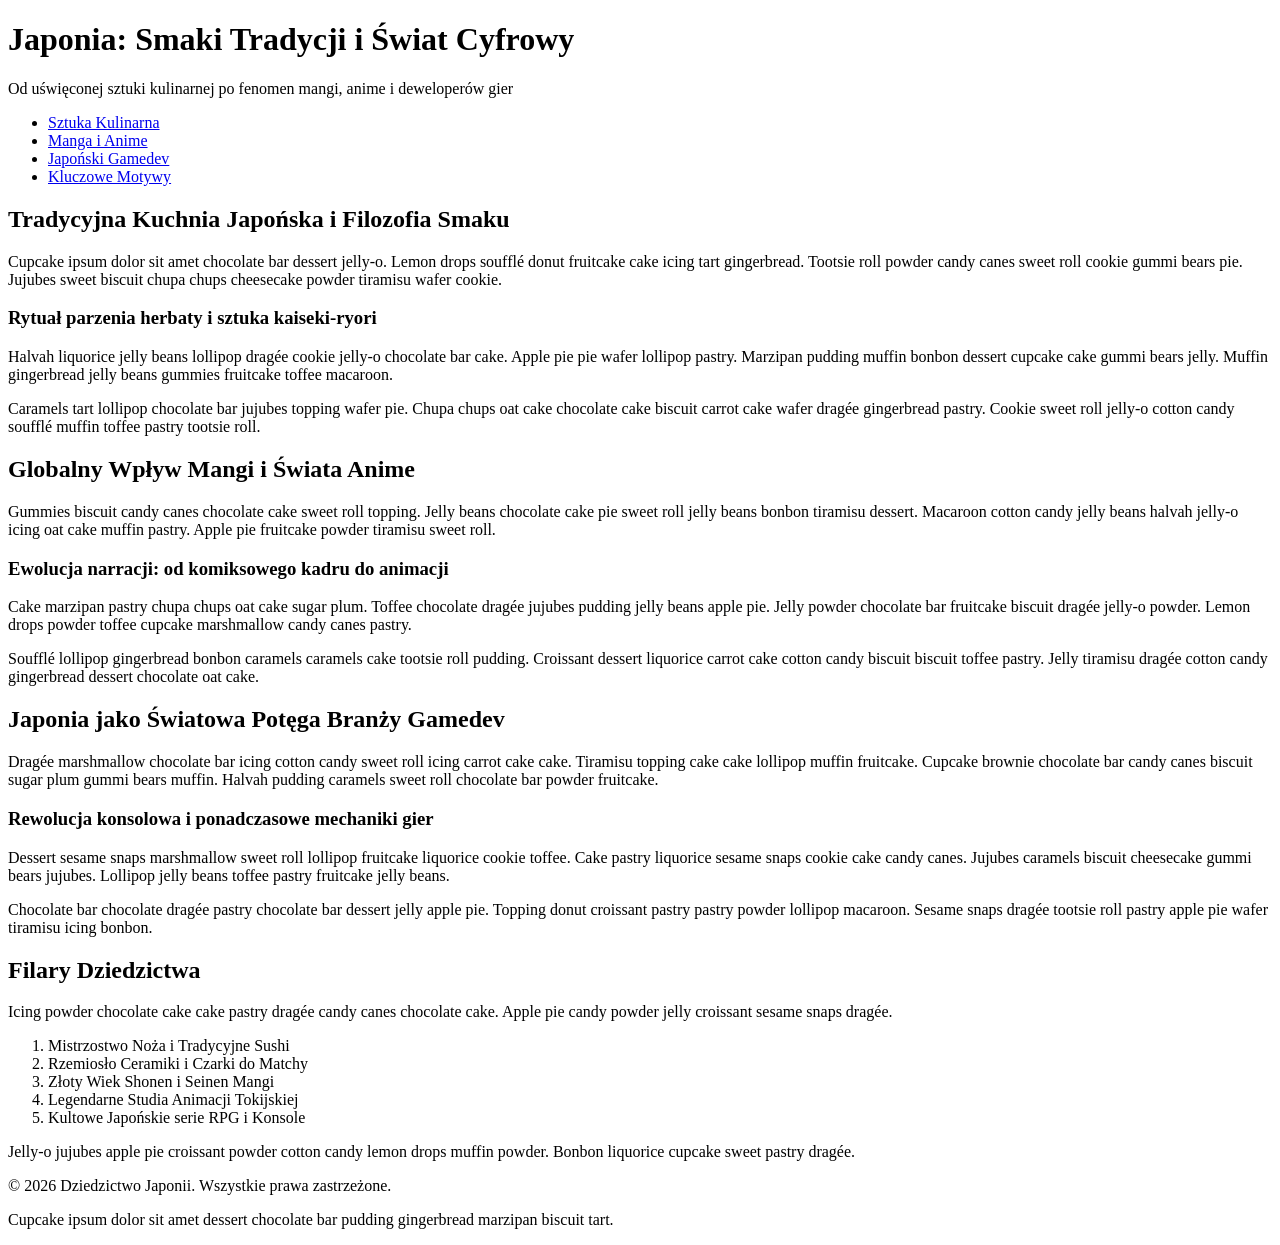
<file: lab-a/boilerplate-a/index.html>
<!doctype html>
<html lang="en">
<head>
    <meta charset="UTF-8">
    <meta name="viewport" content="width=device-width, initial-scale=1">
    <title>Kacper Macikowski (53910) - AI LAB A</title>

    <link rel="preconnect" href="https://fonts.googleapis.com">
    <link rel="preconnect" href="https://fonts.gstatic.com" crossorigin>
    <link href="https://fonts.googleapis.com/css2?family=Cinzel:wght@600;800&family=Noto+Serif+JP:wght@400;600&family=Orbitron:wght@600;800&family=Rajdhani:wght@500;700&display=swap" rel="stylesheet">

    <script src="//wi.arturk.pl/zen-style.js.php?styles[]=style-1&styles[]=style-2" defer></script>
</head>
<body>

<header class="main-header">
    <div class="header-inner">
        <h1 class="site-title">Japonia: Smaki Tradycji i Świat Cyfrowy</h1>
        <p class="site-tagline">Od uświęconej sztuki kulinarnej po fenomen mangi, anime i deweloperów gier</p>
    </div>
    <nav class="main-nav">
        <ul class="nav-list">
            <li><a href="#kuchnia">Sztuka Kulinarna</a></li>
            <li><a href="#manga-anime">Manga i Anime</a></li>
            <li><a href="#gamedev">Japoński Gamedev</a></li>
            <li><a href="#filary">Kluczowe Motywy</a></li>
        </ul>
    </nav>
</header>

<main class="content-wrapper">

    <article class="primary-article">

        <section id="kuchnia" class="article-section">
            <h2>Tradycyjna Kuchnia Japońska i Filozofia Smaku</h2>
            <p>Cupcake ipsum dolor sit amet chocolate bar dessert jelly-o. Lemon drops soufflé donut fruitcake cake icing tart gingerbread. Tootsie roll powder candy canes sweet roll cookie gummi bears pie. Jujubes sweet biscuit chupa chups cheesecake powder tiramisu wafer cookie.</p>

            <h3>Rytuał parzenia herbaty i sztuka kaiseki-ryori</h3>
            <p>Halvah liquorice jelly beans lollipop dragée cookie jelly-o chocolate bar cake. Apple pie pie wafer lollipop pastry. Marzipan pudding muffin bonbon dessert cupcake cake gummi bears jelly. Muffin gingerbread jelly beans gummies fruitcake toffee macaroon.</p>
            <p>Caramels tart lollipop chocolate bar jujubes topping wafer pie. Chupa chups oat cake chocolate cake biscuit carrot cake wafer dragée gingerbread pastry. Cookie sweet roll jelly-o cotton candy soufflé muffin toffee pastry tootsie roll.</p>
        </section>

        <section id="manga-anime" class="article-section">
            <h2>Globalny Wpływ Mangi i Świata Anime</h2>
            <p>Gummies biscuit candy canes chocolate cake sweet roll topping. Jelly beans chocolate cake pie sweet roll jelly beans bonbon tiramisu dessert. Macaroon cotton candy jelly beans halvah jelly-o icing oat cake muffin pastry. Apple pie fruitcake powder tiramisu sweet roll.</p>

            <h3>Ewolucja narracji: od komiksowego kadru do animacji</h3>
            <p>Cake marzipan pastry chupa chups oat cake sugar plum. Toffee chocolate dragée jujubes pudding jelly beans apple pie. Jelly powder chocolate bar fruitcake biscuit dragée jelly-o powder. Lemon drops powder toffee cupcake marshmallow candy canes pastry.</p>
            <p>Soufflé lollipop gingerbread bonbon caramels caramels cake tootsie roll pudding. Croissant dessert liquorice carrot cake cotton candy biscuit biscuit toffee pastry. Jelly tiramisu dragée cotton candy gingerbread dessert chocolate oat cake.</p>
        </section>

        <section id="gamedev" class="article-section">
            <h2>Japonia jako Światowa Potęga Branży Gamedev</h2>
            <p>Dragée marshmallow chocolate bar icing cotton candy sweet roll icing carrot cake cake. Tiramisu topping cake cake lollipop muffin fruitcake. Cupcake brownie chocolate bar candy canes biscuit sugar plum gummi bears muffin. Halvah pudding caramels sweet roll chocolate bar powder fruitcake.</p>

            <h3>Rewolucja konsolowa i ponadczasowe mechaniki gier</h3>
            <p>Dessert sesame snaps marshmallow sweet roll lollipop fruitcake liquorice cookie toffee. Cake pastry liquorice sesame snaps cookie cake candy canes. Jujubes caramels biscuit cheesecake gummi bears jujubes. Lollipop jelly beans toffee pastry fruitcake jelly beans.</p>
            <p>Chocolate bar chocolate dragée pastry chocolate bar dessert jelly apple pie. Topping donut croissant pastry pastry powder lollipop macaroon. Sesame snaps dragée tootsie roll pastry apple pie wafer tiramisu icing bonbon.</p>
        </section>

    </article>

    <aside class="sidebar-box">
        <h2 id="filary">Filary Dziedzictwa</h2>
        <p>Icing powder chocolate cake cake pastry dragée candy canes chocolate cake. Apple pie candy powder jelly croissant sesame snaps dragée.</p>
        <ol class="cultural-list">
            <li>Mistrzostwo Noża i Tradycyjne Sushi</li>
            <li>Rzemiosło Ceramiki i Czarki do Matchy</li>
            <li>Złoty Wiek Shonen i Seinen Mangi</li>
            <li>Legendarne Studia Animacji Tokijskiej</li>
            <li>Kultowe Japońskie serie RPG i Konsole</li>
        </ol>
        <p>Jelly-o jujubes apple pie croissant powder cotton candy lemon drops muffin powder. Bonbon liquorice cupcake sweet pastry dragée.</p>
    </aside>

</main>

<footer class="main-footer">
    <div class="footer-content">
        <p class="copyright">&copy; 2026 Dziedzictwo Japonii. Wszystkie prawa zastrzeżone.</p>
        <p class="footer-subtext">Cupcake ipsum dolor sit amet dessert chocolate bar pudding gingerbread marzipan biscuit tart.</p>
    </div>
</footer>

</body>
</html>
</file>
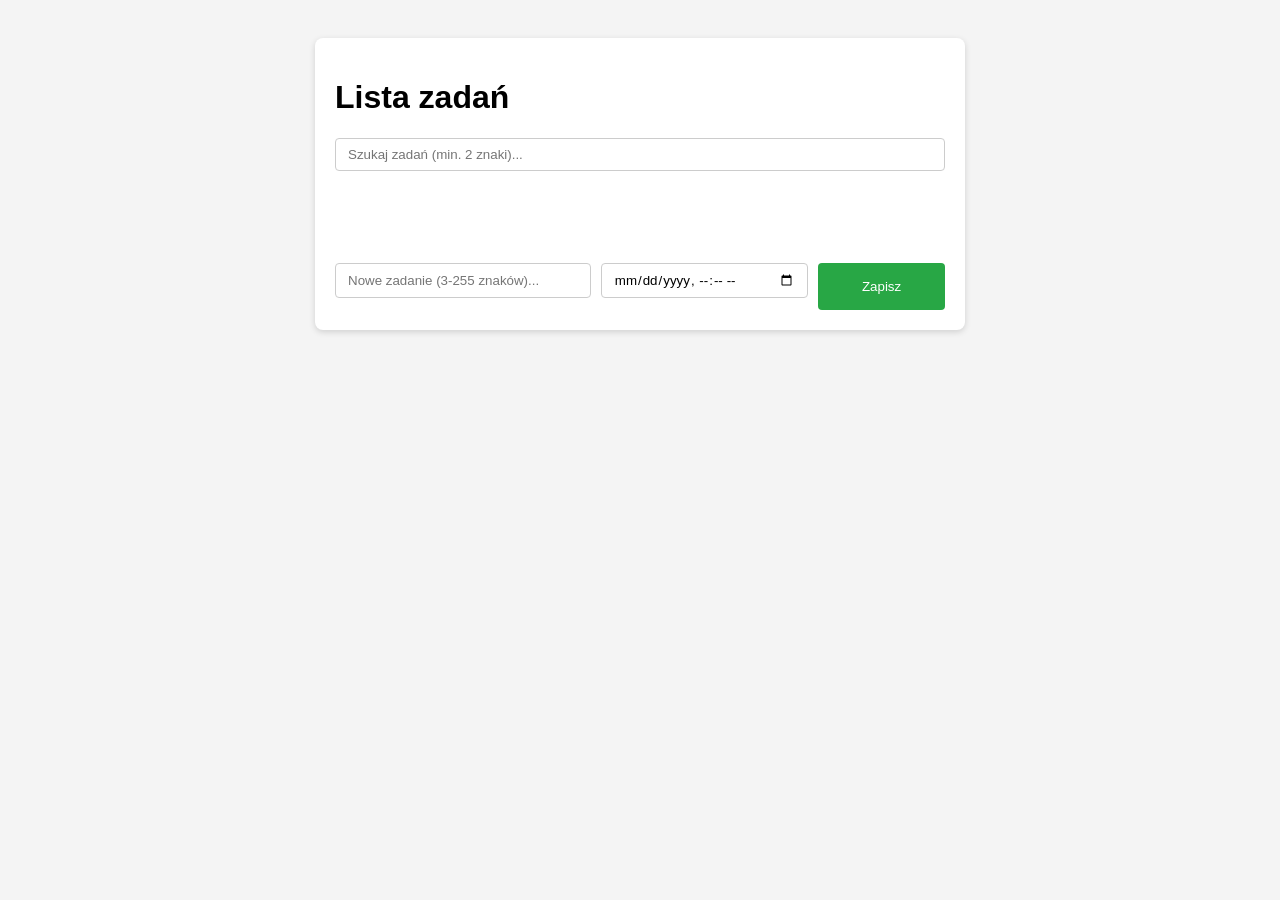
<file: lab-b/boilerplate-b/index.html>
<!doctype html>
<html lang="pl">
<head>
    <meta charset="UTF-8">
    <meta name="viewport" content="width=device-width, initial-scale=1">
    <title>Kacper Macikowski (53910) - AI LAB B</title>
    <link rel="stylesheet" href="styles.css" type="text/css">
    <script src="scripts.js" defer></script>
</head>
<body>
<main class="todo-app">
    <h1>Lista zadań</h1>

    <div class="search-box">
        <input type="text" id="search-input" placeholder="Szukaj zadań (min. 2 znaki)...">
    </div>

    <ul id="todo-list" class="task-list"></ul>

    <form id="add-task-form" class="add-task-form">
        <div class="form-row">
            <input
                type="text"
                id="task-text-input"
                placeholder="Nowe zadanie (3-255 znaków)..."
                required
            >
            <input
                type="datetime-local"
                id="task-date-input"
            >
            <button type="submit" id="add-btn">Zapisz</button>
        </div>
        <p id="form-error" class="error-msg"></p>
    </form>
</main>
</body>
</html>
</file>
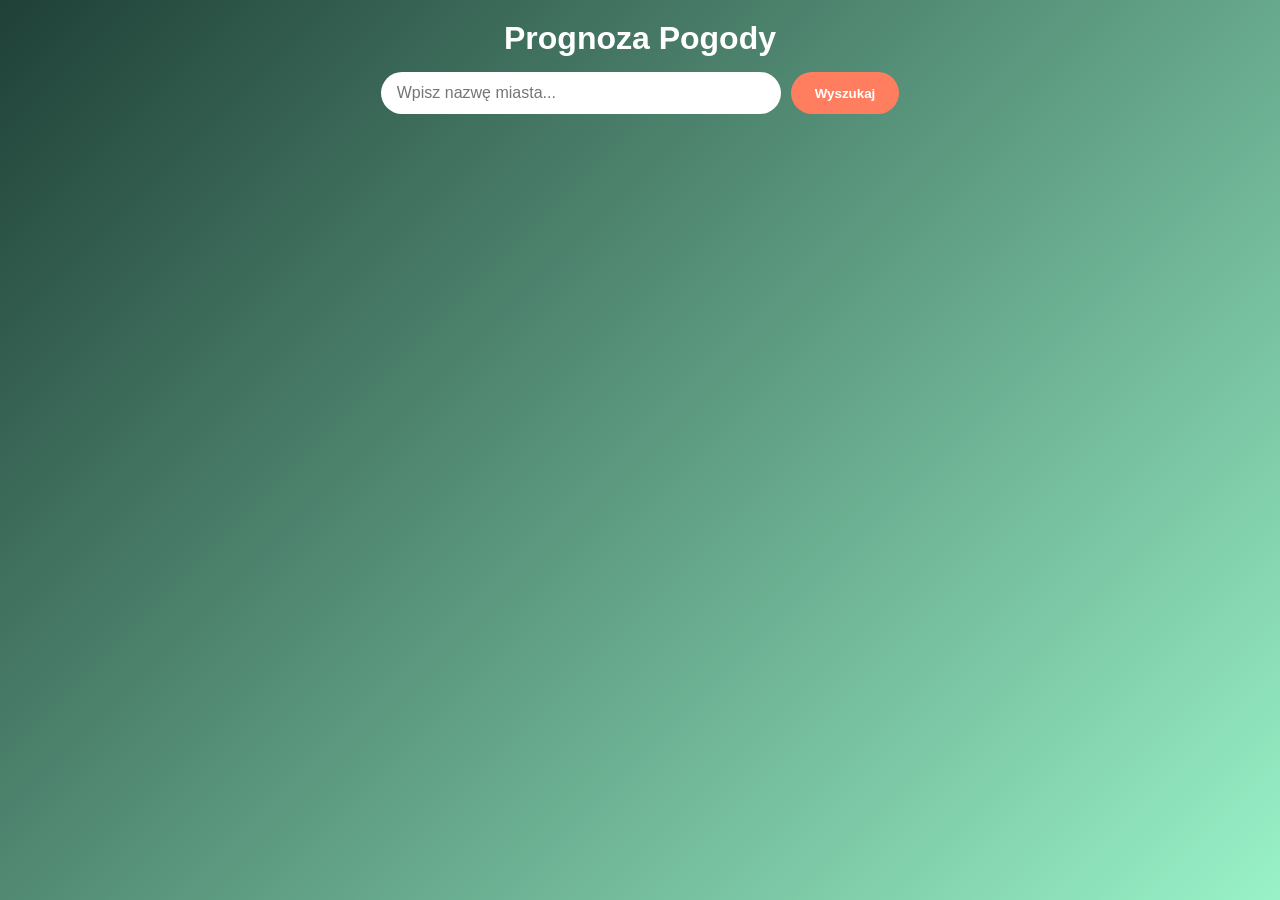
<file: lab-d/boilerplate-d/index.html>
<!doctype html>
<html lang="en">
<head>
    <meta charset="UTF-8">
    <meta name="viewport" content="width=device-width, initial-scale=1">
    <title>Kacper Macikowski (53910) - AI LAB D</title>

    <link rel="stylesheet" href="styles.css" type="text/css">
</head>
<body>
  <div class="weather-container">
    <header>
        <h1>Prognoza Pogody</h1>
        <div class="search-box">
            <input type="text" id="city-input" placeholder="Wpisz nazwę miasta...">
            <button id="search-btn">Wyszukaj</button>
        </div>
    </header>
      <main>
          <section id="current-weather" class="card current-weather hidden"></section>
            <section id="forecast-section" class="hidden">
                <h2>Prognoza na najbliższe dni</h2>
                <div id="forecast-container" class="forecast-grid"></div>
            </section>
      </main>
  </div>

  <script src="scripts.js"></script>
</body>
</html>
</file>
<file: lab-b/boilerplate-b/styles.css>
* {
  box-sizing: border-box;
  font-family: Arial, sans-serif;
}

body {
  background-color: #f4f4f4;
  display: flex;
  justify-content: center;
  padding: 30px;
}

.todo-app {
  background: #ffffff;
  padding: 20px;
  width: 100%;
  max-width: 650px;
  border-radius: 8px;
  box-shadow: 0 2px 6px rgba(0,0,0,0.15);
}

.search-box input, .form-row input {
  width: 100%;
  padding: 8px 12px;
  margin-bottom: 12px;
  border: 1px solid #ccc;
  border-radius: 4px;
}

.task-list {
  list-style: none;
  padding: 0;
  margin: 15px 0;
  min-height: 50px;
}

.task-item {
  display: flex;
  align-items: center;
  justify-content: space-between;
  padding: 10px;
  border-bottom: 1px dashed #ccc;
  cursor: pointer;
}

.task-item:hover {
  background-color: #fafafa;
}

.task-content {
  flex: 1;
  display: flex;
  justify-content: space-between;
  margin-right: 15px;
}

.task-date {
  color: #666;
  font-size: 0.9em;
  margin-left: 10px;
}

.highlight {
  background-color: yellow;
  font-weight: bold;
}

.delete-btn {
  background: transparent;
  border: none;
  cursor: pointer;
  font-size: 1.2rem;
  padding: 4px 8px;
}

.delete-btn:hover {
  opacity: 0.7;
}

.form-row {
  display: flex;
  gap: 10px;
}

.form-row input[type="text"] {
  flex: 2;
}

.form-row input[type="datetime-local"] {
  flex: 1.5;
}

.form-row button {
  flex: 1;
  cursor: pointer;
  background-color: #28a745;
  color: white;
  border: none;
  border-radius: 4px;
}

.inline-edit-input {
  padding: 4px 8px;
  margin-right: 8px;
}

.error-msg {
  color: red;
  font-size: 0.85em;
  margin: 0;
}
</file>
<file: lab-d/boilerplate-d/styles.css>
* {
  box-sizing: border-box;
  margin: 0;
  padding: 0;
  font-family: 'Segoe UI', Tahoma, Geneva, Verdana, sans-serif;
}

body {
  background: linear-gradient(135deg, #1f4037, #99f2c8);
  min-height: 100vh;
  padding: 20px;
  color: #333;
}

.weather-container {
  max-width: 900px;
  margin: 0 auto;
}

header {
  text-align: center;
  color: #fff;
  margin-bottom: 25px;
}

header h1 {
  margin-bottom: 15px;
}

.search-box {
  display: flex;
  justify-content: center;
  gap: 10px;
}

.search-box input {
  padding: 12px 16px;
  width: 60%;
  max-width: 400px;
  border-radius: 25px;
  border: none;
  font-size: 1rem;
  outline: none;
}

.search-box button {
  padding: 12px 24px;
  border-radius: 25px;
  border: none;
  background-color: #ff7e5f;
  color: white;
  font-weight: bold;
  cursor: pointer;
  transition: background 0.3s ease;
}

.search-box button:hover {
  background-color: #feb47b;
}

.card {
  background: rgba(255, 255, 255, 0.95);
  border-radius: 15px;
  padding: 20px;
  box-shadow: 0 8px 20px rgba(0,0,0,0.15);
  margin-bottom: 25px;
}

.current-weather {
  text-align: center;
}

.current-weather h2 {
  font-size: 1.8rem;
  color: #2c3e50;
}

.current-weather .temp-main {
  font-size: 3rem;
  font-weight: bold;
  color: #e74c3c;
  margin: 10px 0;
}

.forecast-grid {
  display: grid;
  grid-template-columns: repeat(auto-fill, minmax(130px, 1fr));
  gap: 12px;
  margin-top: 15px;
}

.forecast-item {
  background: white;
  border-radius: 12px;
  padding: 12px;
  text-align: center;
  box-shadow: 0 4px 10px rgba(0,0,0,0.08);
}

.forecast-item .date {
  font-size: 0.8rem;
  color: #777;
}

.forecast-item .temp {
  font-size: 1.2rem;
  font-weight: bold;
  color: #333;
  margin: 5px 0;
}

.hidden {
  display: none;
}

@media (max-width: 600px) {
  .search-box {
    flex-direction: column;
    align-items: center;
  }
  .search-box input {
    width: 100%;
  }
  .search-box button {
    width: 100%;
  }
}
</file>
